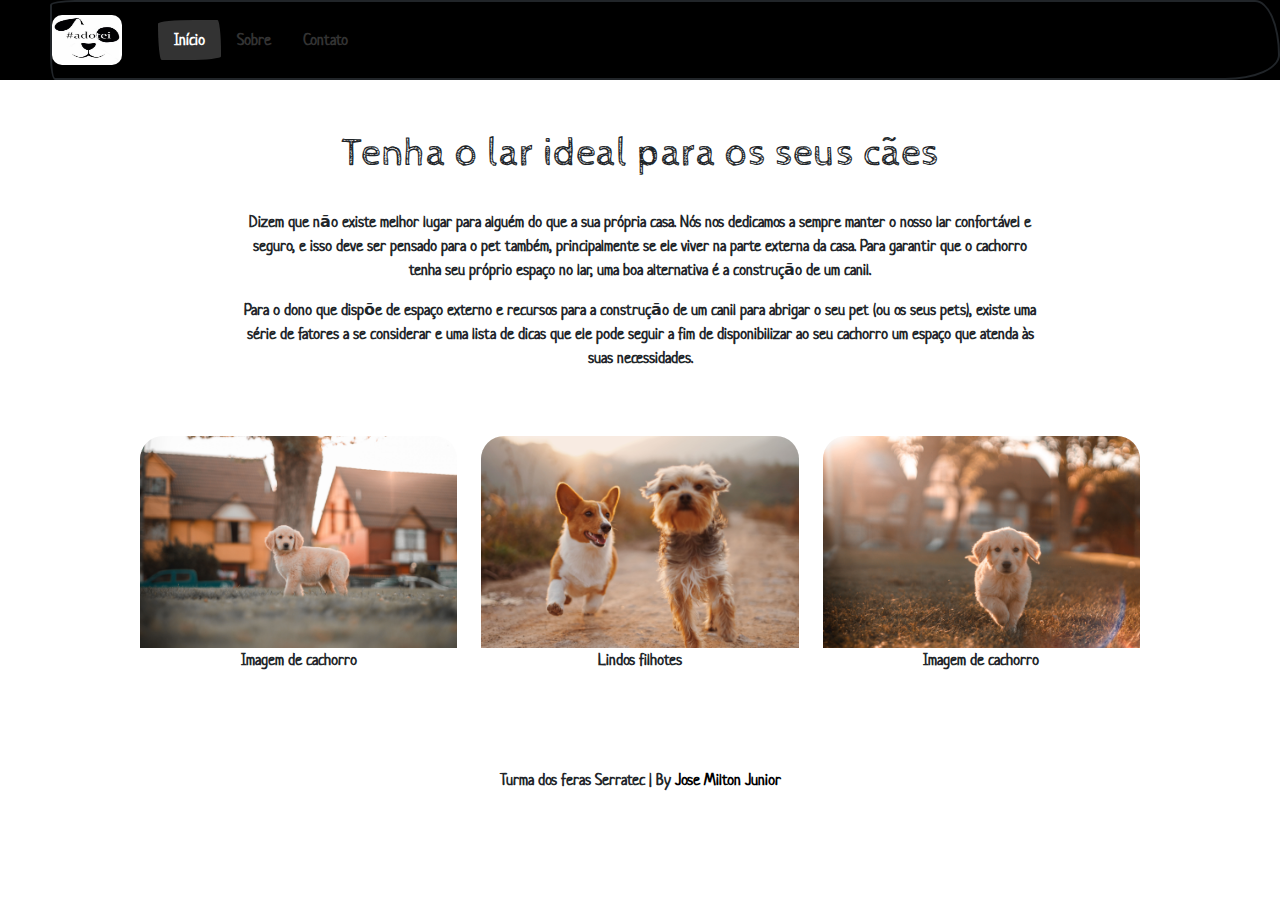
<file: index.html>
<!DOCTYPE html>
<html lang="pt-br">
    <head>
        <meta charset="UTF-8">
        <meta http-equiv="X-UA-Compatible" content="IE=edge">
        <meta name="viewport" content="width=device-width, initial-scale=1.0">
        <title>#adotei | Serratec</title>

        <!-- Bootstrap CSS -->
        <link rel="stylesheet" href="https://cdn.jsdelivr.net/npm/bootstrap@4.6.0/dist/css/bootstrap.min.css" integrity="sha384-B0vP5xmATw1+K9KRQjQERJvTumQW0nPEzvF6L/Z6nronJ3oUOFUFpCjEUQouq2+l" crossorigin="anonymous">

        <link rel="stylesheet" href="./css/bootstrap.min.css">

        <link rel="stylesheet" href="./css/style.css">

        <link rel="shortcut icon" href="./images/icon_2.ico" type="image/x-icon">
    </head>
    <body>
        
        <header class="cabecalho">
            <nav class="navbar navbar-expand-lg navbar-dark">

                <a class="navbar-brand logo" href="./index.html"><img src="./images/logo1.jpeg" alt="Logo"></a>
                
                <button class="navbar-toggler" type="button" data-toggle="collapse" data-target="#navbarSupportedContent" aria-controls="navbarSupportedContent" aria-expanded="false" aria-label="Toggle navigation">
                <span class="navbar-toggler-icon"></span>
                </button>
            
                <div class="collapse navbar-collapse" id="navbarSupportedContent">
                    <ul class="nav nav-pills">
                        <li class="nav-item">                  
                          <a class="nav-link active" href="./index.html">Início</a>
                        </li>
                        <li class="nav-item">
                          <a class="nav-link" href="./sobre.html">Sobre</a>
                        </li>
                        <li class="nav-item">
                          <a class="nav-link" href="./contato.html">Contato</a>
                        </li>
                      </ul>
                
                </div>
            </nav>
        </header>

        <div class="texto-index">
            <div class="container">
                <div class="texto">
                    <h1>Tenha o lar ideal para os seus cães</h1><br>
                    <p>Dizem que não existe melhor lugar para alguém do que a sua própria casa. Nós nos dedicamos a sempre manter o nosso lar confortável e seguro, e isso deve ser pensado para o pet também, principalmente se ele viver na parte externa da casa. Para garantir que o cachorro tenha seu próprio espaço no lar, uma boa alternativa é a construção de um canil.</p>
                    <p>Para o dono que dispõe de espaço externo e recursos para a construção de um canil para abrigar o seu pet (ou os seus pets), existe uma série de fatores a se considerar e uma lista de dicas que ele pode seguir a fim de disponibilizar ao seu cachorro um espaço que atenda às suas necessidades.</p>
                </div>
            </div>
        </div>

        
        <div class="blog">
            <div class="container">
                <div class="row">
                    <div class="col-sm-4">
                        <figure class="imagem">
                            <img src="./images/dog5-min.jpg" class="card-img-top" alt="Foto de cachorro">
                            <figcaption>Imagem de cachorro</figcaption>
                        </figure>         
                    </div>
                    <div class="col-sm-4">
                        <figure class="imagem">
                            <img src="./images/dog1-min.jpg" class="card-img-top" alt="Foto de cachorros">
                            <figcaption>Lindos filhotes</figcaption>
                        </figure>
                    </div>
                    <div class="col-sm-4">
                        <figure class="imagem">
                            <img src="./images/dog3-min.jpg" class="card-img-top" alt="Foto de cachorro">
                            <figcaption>Imagem de cachorro</figcaption>
                        </figure>
                    </div>
                </div>
            </div>
        </div>

        <footer class="rodape">
            <div class="container">
            <p>Turma dos feras Serratec | By <a href="https://www.linkedin.com/in/jmjuniordeveloper/" target="_blank">Jose Milton Junior</a>
            </div>
        </footer>


        <script src="https://code.jquery.com/jquery-3.5.1.slim.min.js" integrity="sha384-DfXdz2htPH0lsSSs5nCTpuj/zy4C+OGpamoFVy38MVBnE+IbbVYUew+OrCXaRkfj" crossorigin="anonymous"></script>
        <script src="https://cdn.jsdelivr.net/npm/bootstrap@4.6.0/dist/js/bootstrap.bundle.min.js" integrity="sha384-Piv4xVNRyMGpqkS2by6br4gNJ7DXjqk09RmUpJ8jgGtD7zP9yug3goQfGII0yAns" crossorigin="anonymous"></script>
    </body>
</html>
</file>
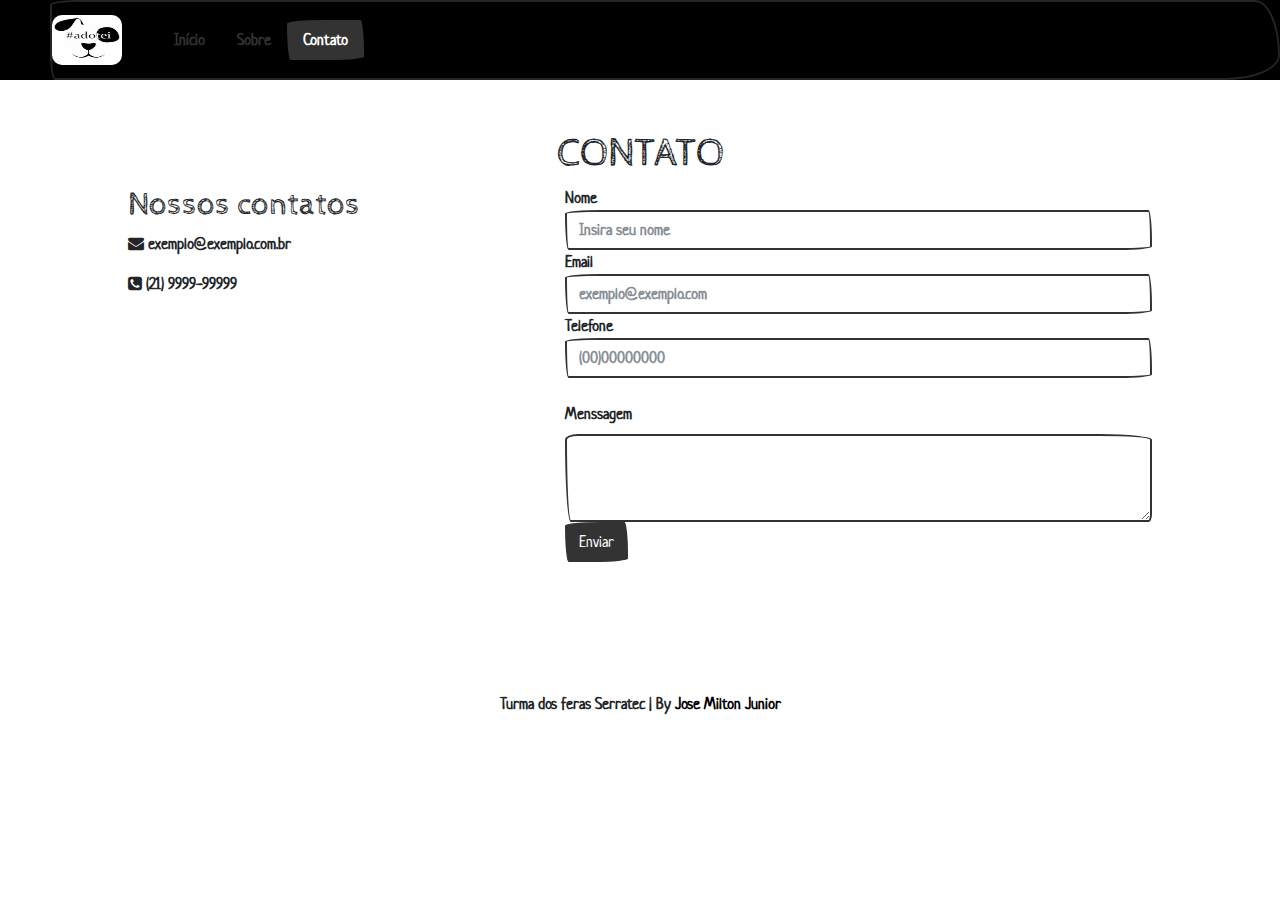
<file: contato.html>
<!DOCTYPE html>
<html lang="pt-br">
    <head>
        <meta charset="UTF-8">
        <meta http-equiv="X-UA-Compatible" content="IE=edge">
        <meta name="viewport" content="width=device-width, initial-scale=1.0">
        <title>#adotei | Serratec</title>

        <!-- Bootstrap CSS -->
        <link rel="stylesheet" href="https://cdn.jsdelivr.net/npm/bootstrap@4.6.0/dist/css/bootstrap.min.css" integrity="sha384-B0vP5xmATw1+K9KRQjQERJvTumQW0nPEzvF6L/Z6nronJ3oUOFUFpCjEUQouq2+l" crossorigin="anonymous">

        <link rel="stylesheet" href="./css/bootstrap.min.css">

        <link rel="stylesheet" href="./css/style.css">
        <link rel="stylesheet" href="https://cdnjs.cloudflare.com/ajax/libs/font-awesome/4.7.0/css/font-awesome.min.css">

        <link rel="shortcut icon" href="./images/icon_2.ico" type="image/x-icon">
    </head>
    <body>
        
        <header class="cabecalho">
            <nav class="navbar navbar-expand-lg navbar-dark">

                <a class="navbar-brand logo" href="./index.html"><img src="./images/logo1.jpeg" alt="Logo"></a>
                
                <button class="navbar-toggler" type="button" data-toggle="collapse" data-target="#navbarSupportedContent" aria-controls="navbarSupportedContent" aria-expanded="false" aria-label="Toggle navigation">
                <span class="navbar-toggler-icon"></span>
                </button>
            
                <div class="collapse navbar-collapse" id="navbarSupportedContent">
                    <ul class="nav nav-pills">
                        <li class="nav-item">                  
                          <a class="nav-link" href="./index.html">Início</a>
                        </li>
                        <li class="nav-item">
                          <a class="nav-link" href="./sobre.html">Sobre</a>
                        </li>
                        <li class="nav-item">
                          <a class="nav-link active" href="./contato.html">Contato</a>
                        </li>
                      </ul>
                
                </div>
            </nav>
        </header>

        <div class="contato">
            <div class="container">

              <h1>CONTATO</h1>

              <div class="row">
                <div class="col-sm-5">
                  <h2>Nossos contatos</h2>
                  <p><i class="fa fa-envelope"></i> exemplo@exemplo.com.br</p>
                  <p><i class="fa fa-phone-square" aria-hidden="true"></i> (21) 9999-99999</p>
                  <p></p>
                </div>

                <div class="col-sm-7">
                  <form action="/action_page.php">
                      <div class="form-group">
                        <label for="nome">Nome</label>
                        <input type="nome" class="form-control" placeholder="Insira seu nome" id="nome" required>
                      </div>
                      <div class="form-group">
                        <label for="email">Email</label>
                        <input type="email" class="form-control" placeholder="exemplo@exemplo.com" id="email" required>
                      </div>
                      <div class="form-group">
                          <label for="telefone">Telefone</label>
                          <input type="tel" class="form-control" placeholder="(00)00000000" id="telefone" required>
                      </div>
                      <div class="form-group">
                        <label for="exampleTextarea" class="form-label mt-4">Menssagem</label>
                        <textarea class="form-control" id="exampleTextarea" rows="3"></textarea>
                      </div>               
                      <button type="submit" class="btn btn-primary">Enviar</button>
                  </form>
                </div>


              </div>
                
            </div>

        </div>

        <footer class="rodape">
            <div class="container">
            <p>Turma dos feras Serratec | By <a href="https://www.linkedin.com/in/jmjuniordeveloper/" target="_blank">Jose Milton Junior</a>
            </div>
        </footer>


        <script src="https://code.jquery.com/jquery-3.5.1.slim.min.js" integrity="sha384-DfXdz2htPH0lsSSs5nCTpuj/zy4C+OGpamoFVy38MVBnE+IbbVYUew+OrCXaRkfj" crossorigin="anonymous"></script>
        <script src="https://cdn.jsdelivr.net/npm/bootstrap@4.6.0/dist/js/bootstrap.bundle.min.js" integrity="sha384-Piv4xVNRyMGpqkS2by6br4gNJ7DXjqk09RmUpJ8jgGtD7zP9yug3goQfGII0yAns" crossorigin="anonymous"></script>
    </body>
</html>
</file>
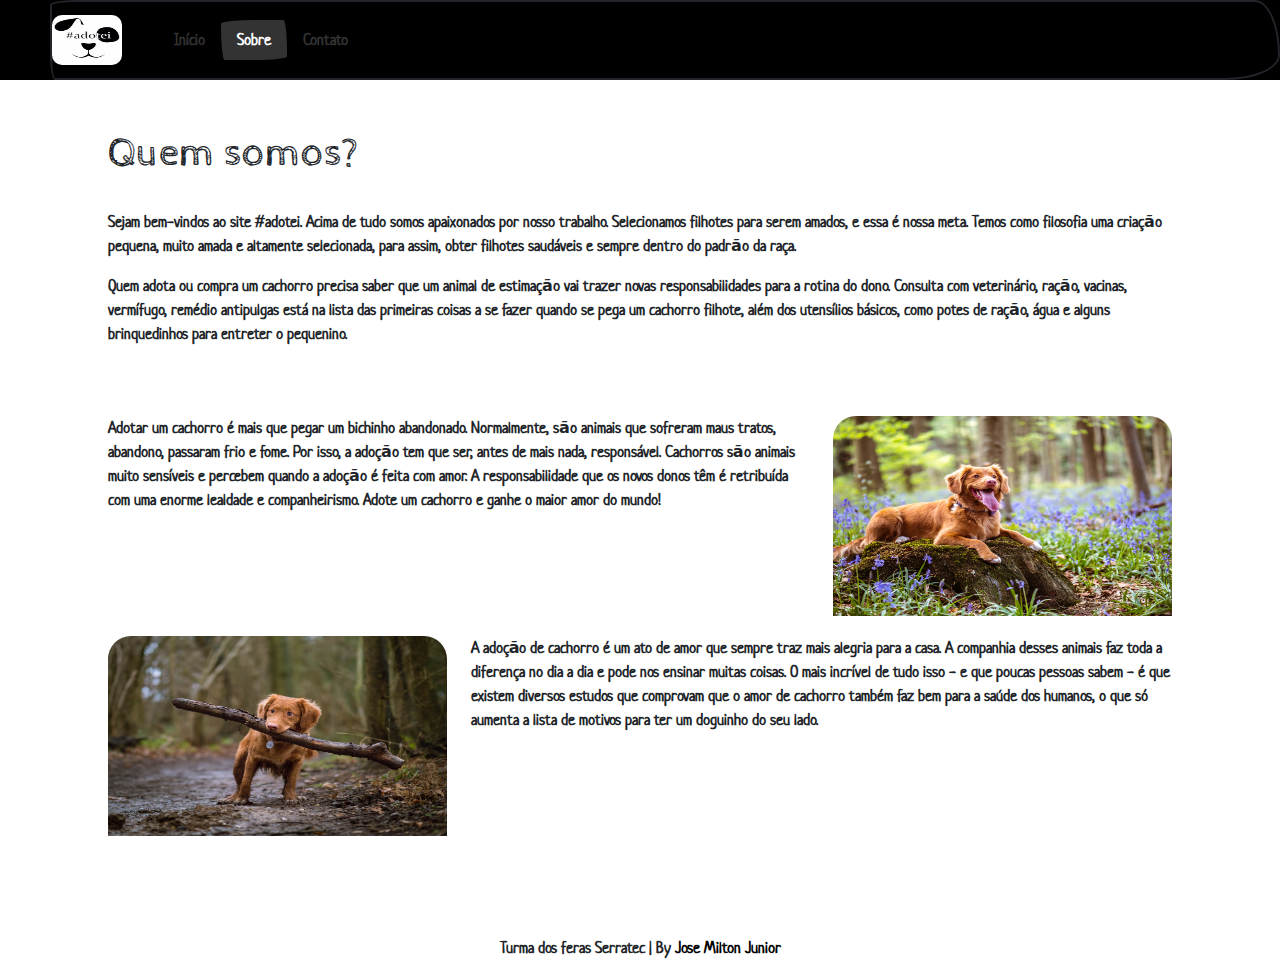
<file: sobre.html>
<!DOCTYPE html>
<html lang="pt-br">
    <head>
        <meta charset="UTF-8">
        <meta http-equiv="X-UA-Compatible" content="IE=edge">
        <meta name="viewport" content="width=device-width, initial-scale=1.0">
        <title>#adotei | Serratec</title>

        <!-- Bootstrap CSS -->
        <link rel="stylesheet" href="https://cdn.jsdelivr.net/npm/bootstrap@4.6.0/dist/css/bootstrap.min.css" integrity="sha384-B0vP5xmATw1+K9KRQjQERJvTumQW0nPEzvF6L/Z6nronJ3oUOFUFpCjEUQouq2+l" crossorigin="anonymous">

        <link rel="stylesheet" href="./css/bootstrap.min.css">
        
        <link rel="stylesheet" href="./css/style.css">

        <link rel="shortcut icon" href="./images/icon_2.ico" type="image/x-icon">
    </head>
    <body>
        
        <header class="cabecalho">
            <nav class="navbar navbar-expand-lg navbar-dark">

                <a class="navbar-brand logo" href="./index.html"><img src="./images/logo1.jpeg" alt="Logo"></a>
                
                <button class="navbar-toggler" type="button" data-toggle="collapse" data-target="#navbarSupportedContent" aria-controls="navbarSupportedContent" aria-expanded="false" aria-label="Toggle navigation">
                <span class="navbar-toggler-icon"></span>
                </button>
            
                <div class="collapse navbar-collapse" id="navbarSupportedContent">
                    <ul class="nav nav-pills">
                        <li class="nav-item">                  
                          <a class="nav-link" href="./index.html">Início</a>
                        </li>
                        <li class="nav-item">
                          <a class="nav-link active" href="./sobre.html">Sobre</a>
                        </li>
                        <li class="nav-item">
                          <a class="nav-link" href="./contato.html">Contato</a>
                        </li>
                      </ul>
                
                </div>
            </nav>
        </header>

        <div class="sobre">
            <div class="container">
                <div class="texto-sobre">
                    <h1>Quem somos?</h1><br>
                    <p>Sejam bem-vindos ao site #adotei. Acima de tudo somos apaixonados por nosso trabalho.  Selecionamos filhotes para serem amados, e essa é nossa meta. Temos como filosofia uma criação pequena, muito amada e altamente selecionada, para assim, obter filhotes saudáveis e sempre dentro do padrão da raça.</p>
                    <p>Quem adota ou compra um cachorro precisa saber que um animal de estimação vai trazer novas responsabilidades para a rotina do dono. Consulta com veterinário, ração, vacinas, vermífugo, remédio antipulgas está na lista das primeiras coisas a se fazer quando se pega um cachorro filhote, além dos utensílios básicos, como potes de ração, água e alguns brinquedinhos para entreter o pequenino.</p>
                </div>
            </div>
        </div>

        
        <div class="conteudo">
            <div class="container">
                <div class="row">
                    <div class="col-sm-8">
                        <p>Adotar um cachorro é mais que pegar um bichinho abandonado. Normalmente, são animais que sofreram maus tratos, abandono, passaram frio e fome. Por isso, a adoção tem que ser, antes de mais nada, responsável. Cachorros são animais muito sensíveis e percebem quando a adoção é feita com amor. A responsabilidade que os novos donos têm é retribuída com uma enorme lealdade e companheirismo. Adote um cachorro e ganhe o maior amor do mundo!</p>
                    </div>

                    <div class="col-sm-4">
                        <img src="./images/dog2-min.jpg" class="card-img-top" alt="...">
                    </div>
                </div>

                <div class="row">
                    <div class="col-sm-4">
                        <img src="./images/dog4-min.jpg" class="card-img-top" alt="...">
                    </div>
                    <div class="col-sm-8">
                        <p>A adoção de cachorro é um ato de amor que sempre traz mais alegria para a casa. A companhia desses animais faz toda a diferença no dia a dia e pode nos ensinar muitas coisas. O mais incrível de tudo isso - e que poucas pessoas sabem - é que existem diversos estudos que comprovam que o amor de cachorro também faz bem para a saúde dos humanos, o que só aumenta a lista de motivos para ter um doguinho do seu lado.</p>
                    </div>
                </div> 
            </div>
        </div>

        <footer class="rodape">
            <div class="container">
            <p>Turma dos feras Serratec | By <a href="https://www.linkedin.com/in/jmjuniordeveloper/" target="_blank">Jose Milton Junior</a>
            </div>
        </footer>


        <script src="https://code.jquery.com/jquery-3.5.1.slim.min.js" integrity="sha384-DfXdz2htPH0lsSSs5nCTpuj/zy4C+OGpamoFVy38MVBnE+IbbVYUew+OrCXaRkfj" crossorigin="anonymous"></script>
        <script src="https://cdn.jsdelivr.net/npm/bootstrap@4.6.0/dist/js/bootstrap.bundle.min.js" integrity="sha384-Piv4xVNRyMGpqkS2by6br4gNJ7DXjqk09RmUpJ8jgGtD7zP9yug3goQfGII0yAns" crossorigin="anonymous"></script>
    </body>
</html>
</file>
<file: css/style.css>
.cabecalho {
    background-color: black;
    padding-left: 50px;
}

.logo {
    padding-right: 20px;
}

.logo img {
    width: 70px;
    height: 50px;
    border-radius: 10px;
}

.texto-index {
    text-align: center;
    padding: 50px;
}

.texto-index .container {
    max-width: 70%;
}

.imagem {
    text-align: center;
}

.imagem img {
    max-width: 768px;
    max-height: 500px;
}

.blog .container {
    max-width: 80%;
}

/* Sobre */
.sobre .container {
    max-width: 85%;
}

.conteudo .container {
    max-width: 85%;
}

.texto-sobre {
    margin: 50px 0 70px 0;
}

.conteudo .row {
    padding-bottom: 20px;
}

.conteudo img {
    max-width: 768px;
    height: 200px;
}

/* Conato */
.contato .container {
    padding: 50px 0;
    max-width: 80%;
}

.contato h1 {
    text-align: center;
}

/* Rodapé */
.rodape {
    text-align: center;
    margin-top: 80px;
}

.rodape a {
    color: black;
    text-decoration: none;
}

.rodape a:hover {
    text-decoration: none; 
    color: black;
}

.rodape a:active {
    text-decoration: none;
    color: black;
}
</file>
